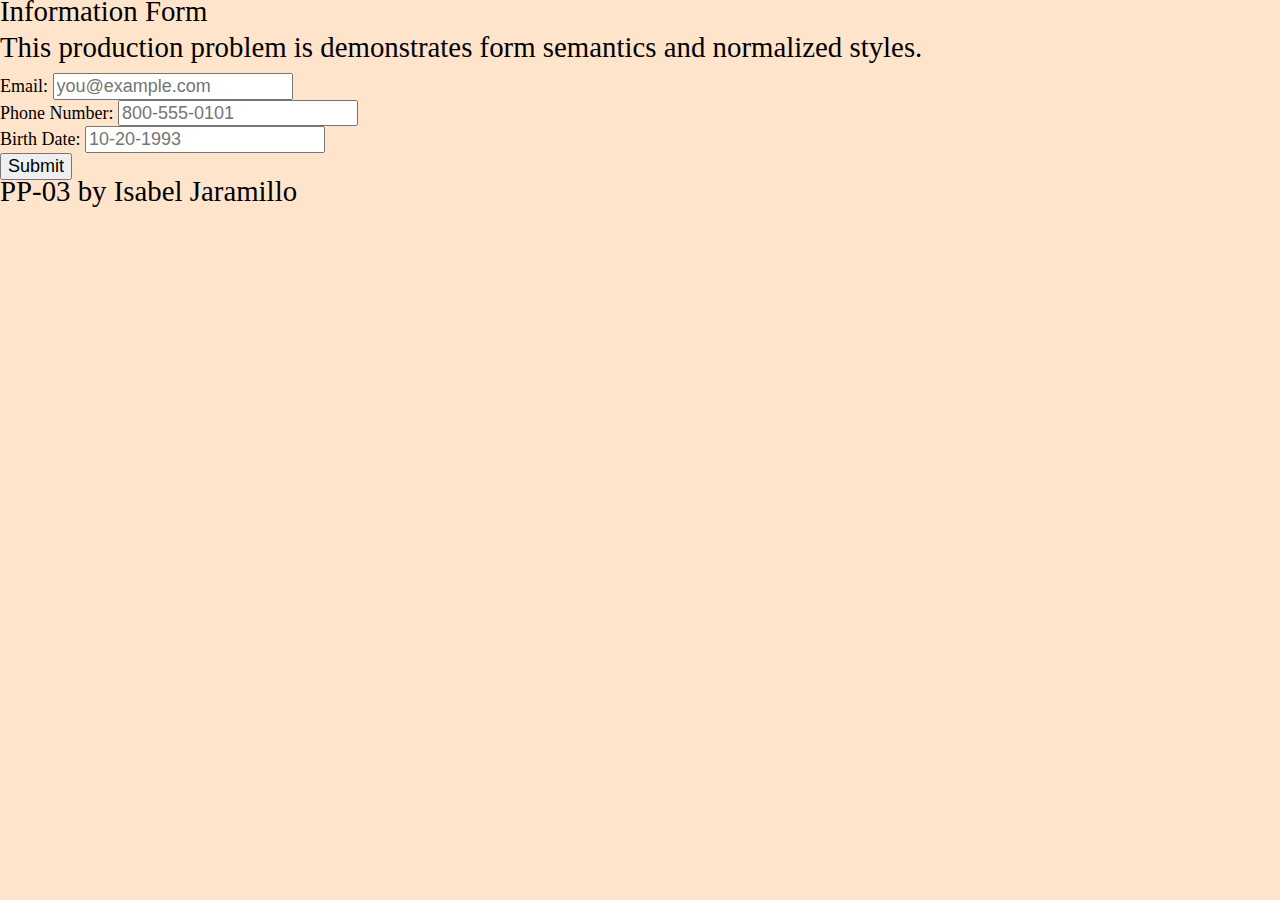
<file: pp-03/index.html>
<!DOCTYPE html>
<html lang="en" class="nojs">
<head>
  <title>Production Problem 3</title>
  <meta charset="utf-8" />
  <meta name="viewport" content="width=device-width,initial-scale=1.0,shrink-to-fit=no" />
  <link rel="stylesheet" media="screen" href="screen.css" />
</head>
<body>
<main id="content">
  <h1>Information Form</h1>
    <p>
    This production problem is demonstrates form semantics and normalized styles.
    </p>
     <form method="get" action="#null">
      <ol>
        <li id="input-email">
          <label for="email">Email:</label>
          <input type="email" name="email" id="email" placeholder="you@example.com" pattern="^.+@.+$" />
        </li>
        <li id="input-phone">
          <label for="phone">Phone Number:</label>
          <input type="phone" name="phone" id="phone" placeholder="800-555-0101" pattern="\d{3}[\-]\d{3}[\-]\d{4}"/>
        </li>
        <li id="input-dob">
          <label for="dob">Birth Date:</label>
          <input type="dob" name="dob" id="dob" placeholder="10-20-1993" pattern="\d{2}[\-]\d{2}[\-]\d{4}"/>
        </li>
        </li>
        <li id="input-submit">
          <input type="submit" name="submit" value="Submit"/>
        </li>
      </ol>
    </form>
  <footer>
    <p> PP-03 by Isabel Jaramillo </p>
  </footer>
</main>
</body>
</html>
</file>
<file: pp-03/screen.css>
/* http://meyerweb.com/eric/tools/css/reset/
   v2.0 | 20110126
   License: none (public domain)
*/
/* stylelint-disable*/
a,abbr,acronym,address,applet,article,aside,audio,b,big,blockquote,body,canvas,caption,center,cite,code,dd,del,details,dfn,div,dl,dt,em,embed,fieldset,figcaption,figure,footer,form,h1,h2,h3,h4,h5,h6,header,hgroup,html,i,iframe,img,ins,kbd,label,legend,li,mark,menu,nav,object,ol,output,p,pre,q,ruby,s,samp,section,small,span,strike,strong,sub,summary,sup,table,tbody,td,tfoot,th,thead,time,tr,tt,u,ul,var,video{margin:0;padding:0;border:0;font:inherit;vertical-align:baseline}article,aside,details,figcaption,figure,footer,header,hgroup,main,menu,nav,section{display:block}html{line-height:1}body{line-height:inherit}ol,ul{list-style:none}blockquote,q{quotes:none}blockquote:after,blockquote:before,q:after,q:before{content:'';content:none}table{border-collapse:collapse;border-spacing:0}
/* stylelint-enable */

/* begin normalize.css form styles */
/* https://github.com/necolas/normalize.css */


/* Forms
   ========================================================================== */

/**
 * 1. Change the font styles in all browsers (opinionated).
 * 2. Remove the margin in Firefox and Safari.
 */

button,
input,
optgroup,
select,
textarea {
  font-family: sans-serif; /* 1 */
  font-size: 100%; /* 1 */
  line-height: 1.15; /* 1 */
  margin: 0; /* 2 */
}

/**
 * Show the overflow in IE.
 * 1. Show the overflow in Edge.
 */

button,
input { /* 1 */
  overflow: visible;
}

/**
 * Remove the inheritance of text transform in Edge, Firefox, and IE.
 * 1. Remove the inheritance of text transform in Firefox.
 */

button,
select { /* 1 */
  text-transform: none;
}

/**
 * 1. Prevent a WebKit bug where (2) destroys native `audio` and `video`
 *    controls in Android 4.
 * 2. Correct the inability to style clickable types in iOS and Safari.
 */

button,
html [type="button"], /* 1 */
[type="reset"],
[type="submit"] {
  -webkit-appearance: button; /* 2 */
}

/**
 * Remove the inner border and padding in Firefox.
 */

button::-moz-focus-inner,
[type="button"]::-moz-focus-inner,
[type="reset"]::-moz-focus-inner,
[type="submit"]::-moz-focus-inner {
  border-style: none;
  padding: 0;
}

/**
 * Restore the focus styles unset by the previous rule.
 */

button:-moz-focusring,
[type="button"]:-moz-focusring,
[type="reset"]:-moz-focusring,
[type="submit"]:-moz-focusring {
  outline: 1px dotted ButtonText;
}

/**
 * Change the border, margin, and padding in all browsers (opinionated).
 */

fieldset {
  border: 1px solid #c0c0c0;
  margin: 0 2px;
  padding: 0.35em 0.625em 0.75em;
}

/**
 * 1. Correct the text wrapping in Edge and IE.
 * 2. Correct the color inheritance from `fieldset` elements in IE.
 * 3. Remove the padding so developers are not caught out when they zero out
 *    `fieldset` elements in all browsers.
 */

legend {
  box-sizing: border-box; /* 1 */
  color: inherit; /* 2 */
  display: table; /* 1 */
  max-width: 100%; /* 1 */
  padding: 0; /* 3 */
  white-space: normal; /* 1 */
}

/**
 * 1. Add the correct display in IE 9-.
 * 2. Add the correct vertical alignment in Chrome, Firefox, and Opera.
 */

progress {
  display: inline-block; /* 1 */
  vertical-align: baseline; /* 2 */
}

/**
 * Remove the default vertical scrollbar in IE.
 */

textarea {
  overflow: auto;
}

/**
 * 1. Add the correct box sizing in IE 10-.
 * 2. Remove the padding in IE 10-.
 */

[type="checkbox"],
[type="radio"] {
  box-sizing: border-box; /* 1 */
  padding: 0; /* 2 */
}

/**
 * Correct the cursor style of increment and decrement buttons in Chrome.
 */

[type="number"]::-webkit-inner-spin-button,
[type="number"]::-webkit-outer-spin-button {
  height: auto;
}

/**
 * 1. Correct the odd appearance in Chrome and Safari.
 * 2. Correct the outline style in Safari.
 */

[type="search"] {
  -webkit-appearance: textfield; /* 1 */
  outline-offset: -2px; /* 2 */
}

/**
 * Remove the inner padding and cancel buttons in Chrome and Safari on macOS.
 */

[type="search"]::-webkit-search-cancel-button,
[type="search"]::-webkit-search-decoration {
  -webkit-appearance: none;
}

/**
 * 1. Correct the inability to style clickable types in iOS and Safari.
 * 2. Change font properties to `inherit` in Safari.
 */

::-webkit-file-upload-button {
  -webkit-appearance: button; /* 1 */
  font: inherit; /* 2 */
}

/* end normalize.css form styles */

/*
    Major Second Modular Scale:
    http://www.modularscale.com/?1&em&1.5&web&text
*/

/* ===== BASE STYLES ===== */

 html {
  font-size: 1.125em; /* 18px / 16px */
  line-height: 1.222em; /* 22px / 18px */
  background-color: #ffe4cc;

 }

 h1, p {
  font-size: 1.602em;
  padding-bottom: .5em;
 }

  li {
  line-height: 1.222em;
 }

/* ===== LAYOUT STYLES ===== */

/* ===== MODULAR STYLES ===== */

/* ===== STATE STYLES ===== */
</file>
